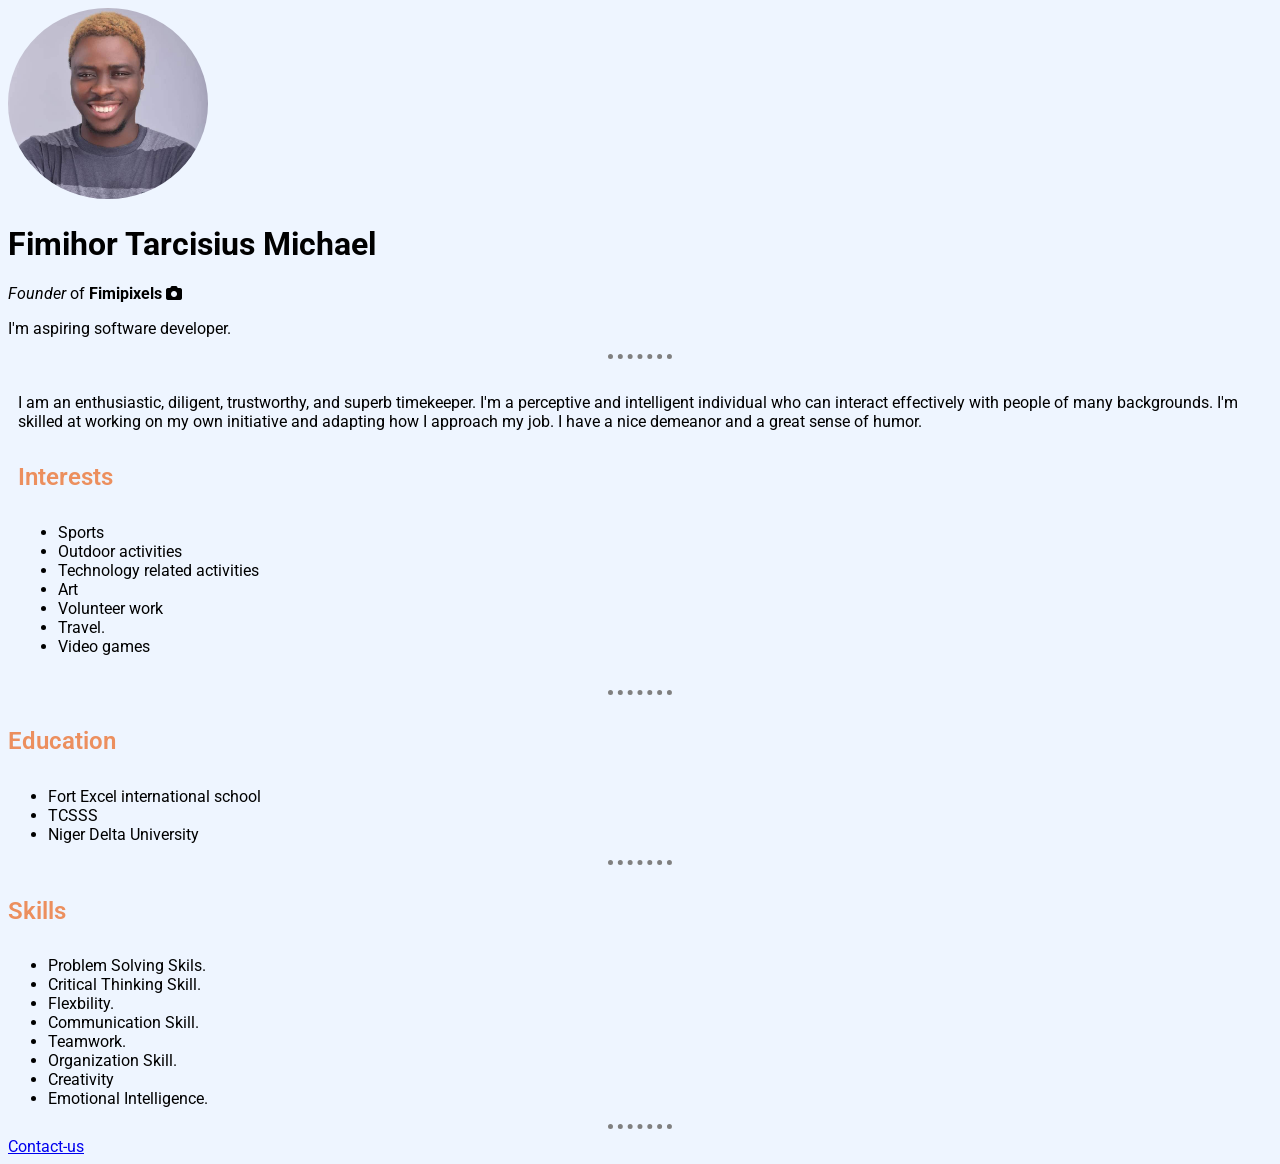
<file: index.html>
<!DOCTYPE html>
<html lang="en">
<head>
    <meta charset="UTF-8">
    <meta name="viewport" content="width=device-width, initial-scale=1.0">
    <title>My Portfolio site</title>
    <link rel="stylesheet" href="css/styles.css">
    <link rel="preconnect" href="https://fonts.googleapis.com">
<link rel="preconnect" href="https://fonts.gstatic.com" crossorigin>
<link href="https://fonts.googleapis.com/css2?family=Roboto:wght@300;400;500;700&display=swap" rel="stylesheet">
<link rel="stylesheet" href="https://cdnjs.cloudflare.com/ajax/libs/font-awesome/6.5.1/css/all.min.css">
</head>
<body>
    <!-- header section -->
<div class="header-section">
    <img src="images/fimi.jpg" alt="my profile photo">
    <h1>Fimihor Tarcisius Michael</h2>
    <p><em>Founder</em> of <b>Fimipixels</b> <i class="fa fa-camera" aria-hidden="true"></i></p>
    <p>I'm aspiring software developer.</p>
</div>

<!-- ending of header section -->

<hr>


<!-- about me -->

<section class="about-me">
<p>
    I am an enthusiastic, diligent, trustworthy, and superb timekeeper. 
    I'm a perceptive and intelligent individual who can interact effectively with people of many backgrounds.
    I'm skilled at working on my own initiative and adapting how I approach my job. I have a nice demeanor and a great sense of humor.
</p>
<h4>Interests</h4>

<ul>
    <li>Sports</li>
    <li>Outdoor activities</li>
    <li>Technology related activities</li>
    <li>Art</li>
    <li>Volunteer work</li>
    <li>Travel.</li>
    <li>Video games</li>
</ul>

</section>
<hr>

<!-- ending of about me -->



<!-- Education section -->

<section class="education">

 <h4>Education</h4>
 <ul>
    <li>Fort Excel international school</li>
    <li>TCSSS</li>
    <li>Niger Delta University</li>
 </ul>

</section>

<!-- ending of education section -->
<hr>


<!-- skill section -->


<secton class="skill">
    <h4>Skills</h4>
    <ul>
        <li>Problem Solving Skils.</li>
        <li>Critical Thinking Skill.</li>
        <li>Flexbility.</li>
        <li>Communication Skill.</li>
        <li>Teamwork.</li>
        <li>Organization Skill.</li>
        <li>Creativity</li>
        <li>Emotional Intelligence.</li>
    </ul>
</secton>

<!-- ending of skill section -->
<hr>


<!-- project section -->

<section class="project">


</section>

<!-- ending of project section -->


<!-- contact section -->

<section class="contact">
  
   <a href="contact.html">Contact-us</a>
<!-- ending of contact section -->

</body>
</html>
</file>
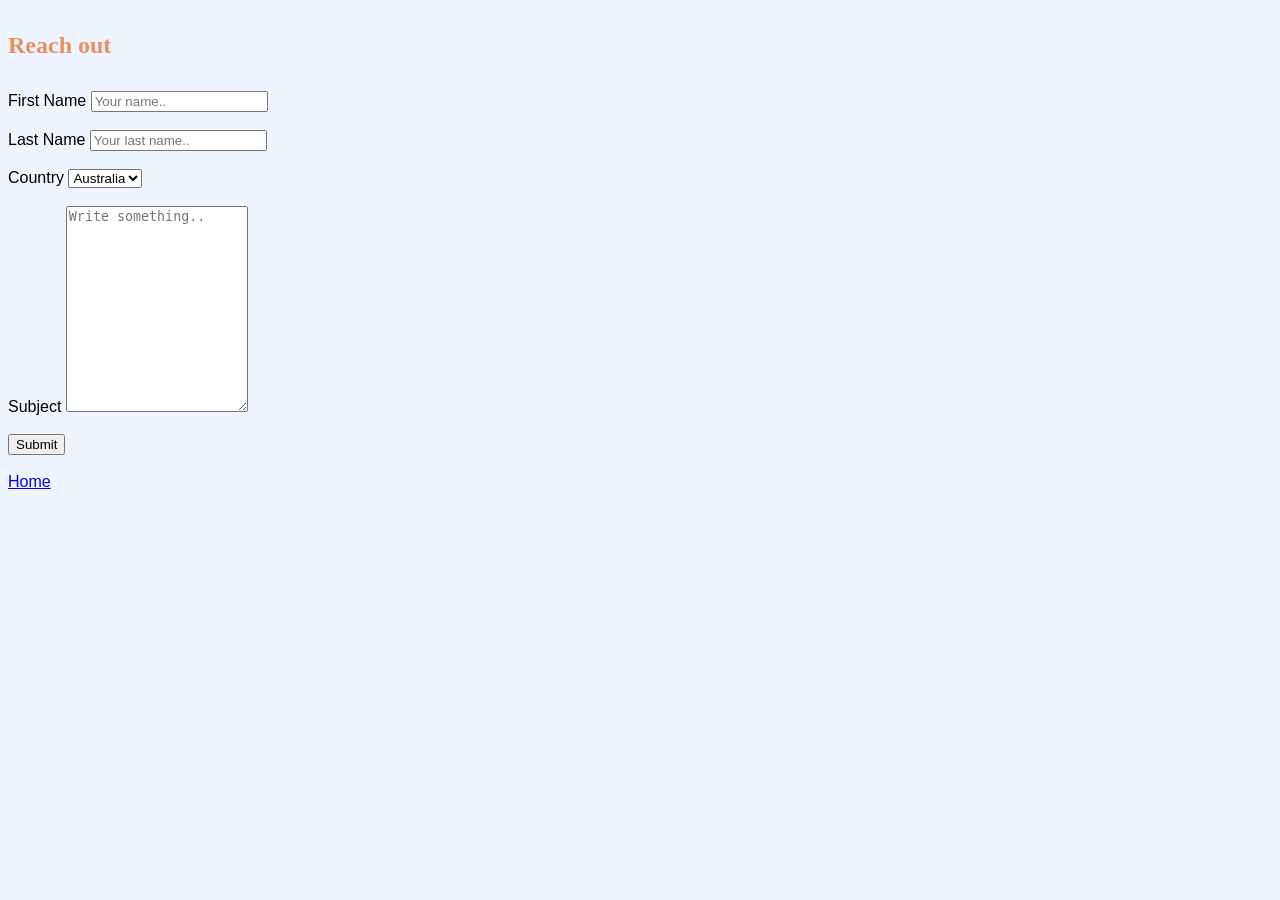
<file: contact.html>
<!DOCTYPE html>
<html lang="en">
<head>
    <meta charset="UTF-8">
    <meta name="viewport" content="width=device-width, initial-scale=1.0">
    <title>Reach out</title>
    <link rel="stylesheet" href="css/styles.css">
</head>
<body>
    <h4>Reach out</h4>
    <div class="container">
        <form action="action_page.php">
      
          <label for="fname">First Name</label>
          <input type="text" id="fname" name="firstname" placeholder="Your name.."> <br> <br>
      
          <label for="lname">Last Name</label>
          <input type="text" id="lname" name="lastname" placeholder="Your last name.."> <br> <br>
      
          <label for="country">Country</label>
          <select id="country" name="country">
            <option value="australia">Australia</option>
            <option value="canada">Canada</option>
            <option value="usa">USA</option>
            <option value="nigeria">Nigeria</option> 
          </select> <br> <br>
      
          <label for="subject">Subject</label>
          <textarea id="subject" name="subject" placeholder="Write something.." style="height:200px"></textarea> <br> <br>
      
          <input type="submit" value="Submit">
      
        </form>
      </div>
</section> <br>
<a href="index.html">Home</a>

</body>
</html>
</file>
<file: css/styles.css>
body{
    font-family: roboto,sans-serif;
    background: #EEF5FF;
}

img{
    width: 200px;
    border-radius: 50%;
}

hr{
    border-style: none;
    border-top-style: dotted;
    border-color: grey;
    border-width: 5px;
    width: 5%;
}

.about-me{
    padding: 10px;
}

h4{
    color: #EC8F5E;
    font-weight: 600;
    font-family: roboto;
    font-size: 1.5rem;
}
</file>
